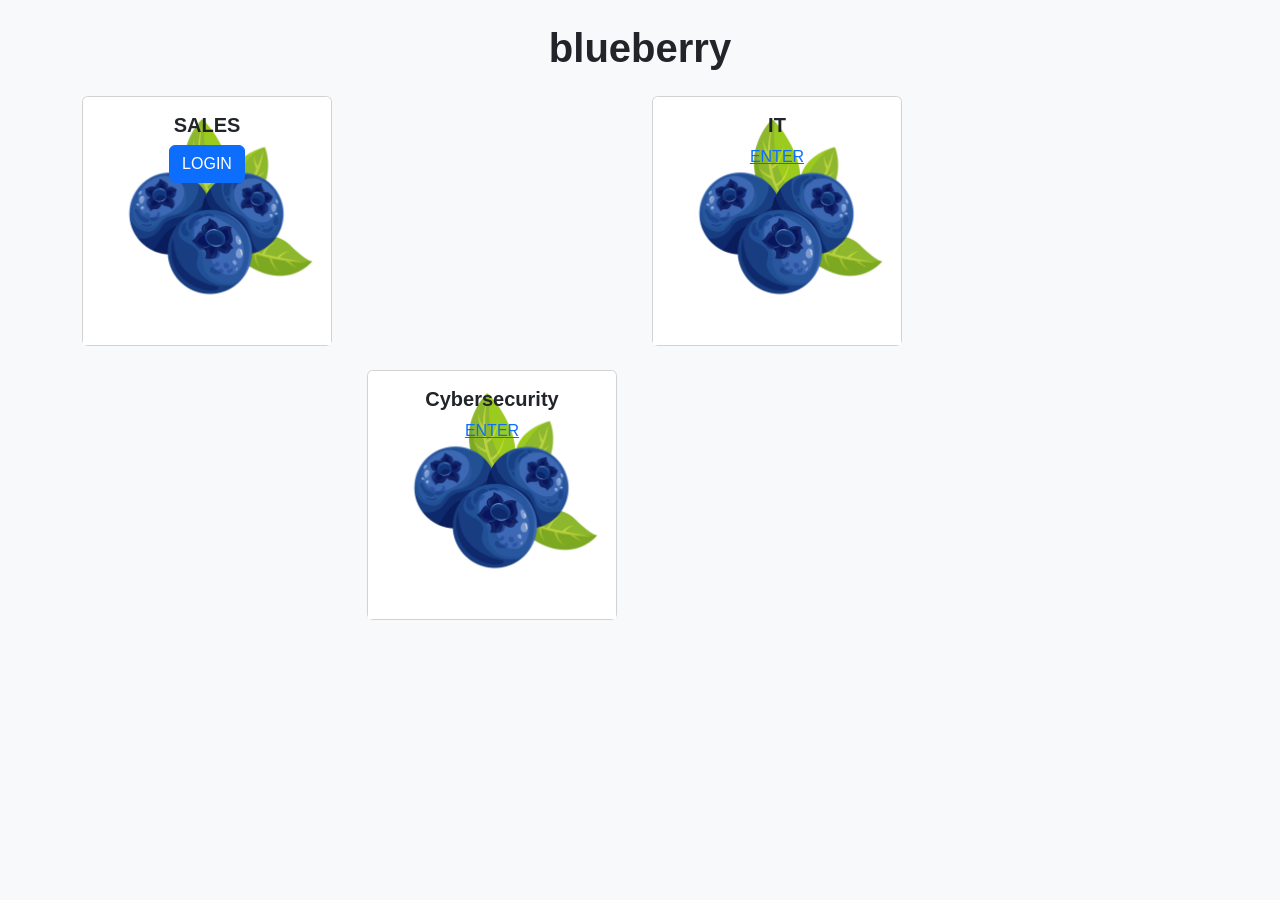
<file: index.html>
<!DOCTYPE html>
<html lang="en">
<head>
  <meta charset="UTF-8" />
  <title>blueberry | home</title>
  <meta name="viewport" content="width=device-width, initial-scale=1" />

  <!-- Bootstrap CSS -->
  <link rel="stylesheet" href="https://cdn.jsdelivr.net/npm/bootstrap@5.3.2/dist/css/bootstrap.min.css" />

  <!-- Global CSS -->
  <link rel="stylesheet" href="./css/global.css" />

  <!-- Index CSS -->
  <link rel="stylesheet" href="./css/index.css" />
</head>

<!-- main container -->
<body>
  <main class="container my-4">
    <h1 class="mb-4 text-center">blueberry</h1>

    <div class="row justify-content-center row-cols-1 row-cols-md-2 g-4">

      <div class="col">
        <div class="card" id="home-program-card">
          <img src="./av/img/bb-logo_no-word.png" class="card-img-top" alt="Illustration of three vibrant blue blueberries with green leaves. The berries have detailed textures, conveying freshness and natural appeal.">
          <div class="card-img-overlay">
            <h5 class="card-title">SALES</h5>
            <button type="button" class="btn btn-primary" data-bs-toggle="modal" data-bs-target="#loginModalSales">
              LOGIN
            </button>
          </div>
        </div>
      </div>

      <!-- Sales login modal -->
      <div class="modal fade" id="loginModalSales" tabindex="-1" aria-labelledby="loginModalSalesLabel" aria-hidden="true">
        <div class="modal-dialog">
          <div class="modal-content">
            <div class="modal-header">
              <h1 class="modal-title fs-5" id="loginModalSalesLabel">Login</h1>
              <button type="button" class="btn-close" data-bs-dismiss="modal" aria-label="Close"></button>
            </div>
            <div class="modal-body">

              <h2>Demo Account</h2>
              <h3>Name: </h3><p id="loginName"></p>
              <h3>Role: </h3><p id="loginRole"></p>

              <a class="btn btn-primary" href="./prog/ts.html" role="button">Login</a>
              
            </div>
            <div class="modal-footer">
              <button type="button" class="btn btn-secondary" data-bs-dismiss="modal">X</button>
            </div>
          </div>
        </div>
      </div>




      <div class="col">
        <div class="card" id="home-program-card">
          <img src="./av/img/bb-logo_no-word.png" class="card-img-top" alt="Illustration of three vibrant blue blueberries with green leaves. The berries have detailed textures, conveying freshness and natural appeal.">
          <div class="card-img-overlay">
            <h5 class="card-title">IT</h5>
            <a href="./prog/itss.html" class="card-link">ENTER</a>
          </div>
        </div>
      </div>

            <div class="col">
        <div class="card" id="home-program-card">
          <img src="./av/img/bb-logo_no-word.png" class="card-img-top" alt="Illustration of three vibrant blue blueberries with green leaves. The berries have detailed textures, conveying freshness and natural appeal.">
          <div class="card-img-overlay">
            <h5 class="card-title">Cybersecurity</h5>
            <a href="./prog/cyber.html" class="card-link">ENTER</a>
          </div>
        </div>
      </div>

    </div>


  </main>

  <!-- Bootstrap JS -->
  <script src="https://cdn.jsdelivr.net/npm/bootstrap@5.3.2/dist/js/bootstrap.bundle.min.js"></script>
  <script src="./js/global.js"></script>
  <script src="./js/index.js"></script>
  
</body>
</html>
</file>
<file: css/global.css>
body {
  background-color: #f8f9fa;
  font-family: "Arial", "Helvetica", sans-serif;
}

h1 {
  font-weight: bolder;
}

h5 {
  font-weight: bold;
}

.stat-box {
  background: white;
  padding: 1rem;
  border-radius: 0.5rem;
  border: 1px solid #dee2e6;
  font-size: 1.25rem;
}

button {
  cursor: pointer;
}

.supportTabCards {
  width: 500px;
}
</file>
<file: css/index.css>
#home-program-card {
    width: 250px;
    text-align: center;
}
</file>
